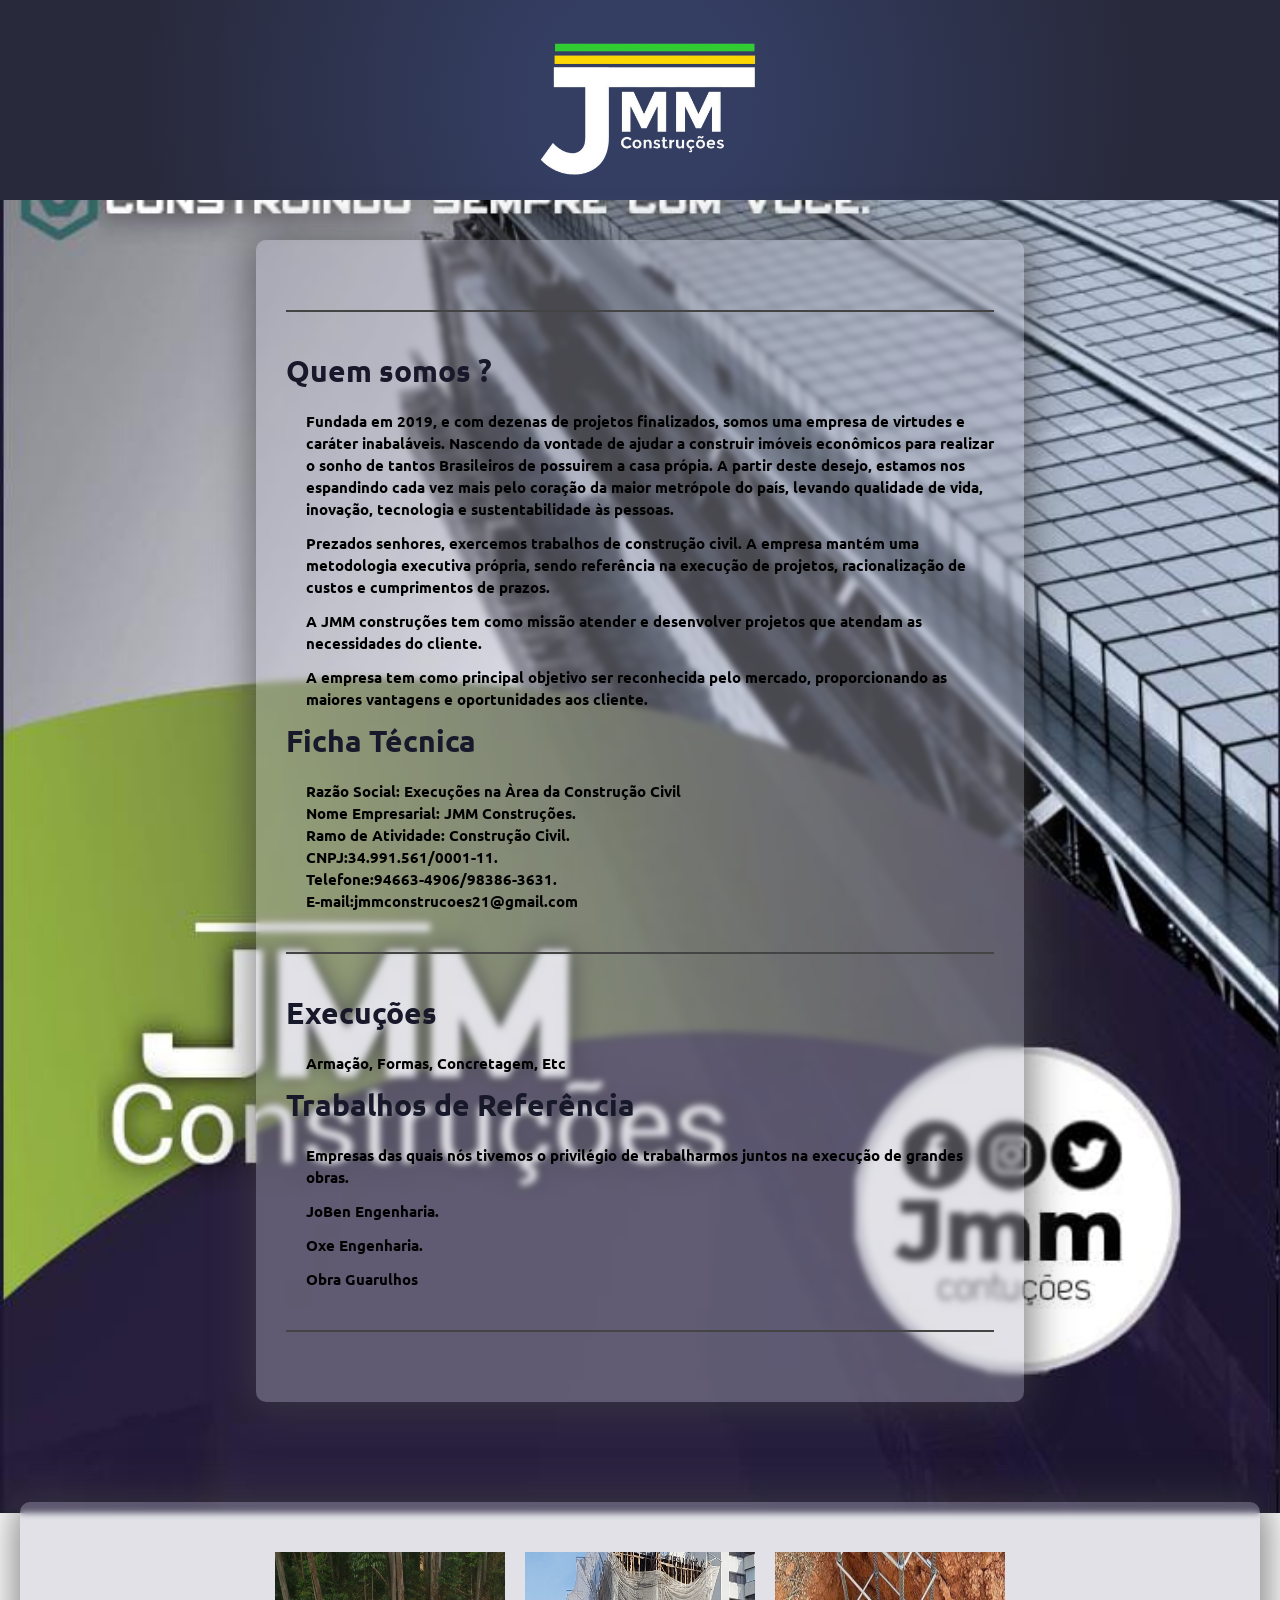
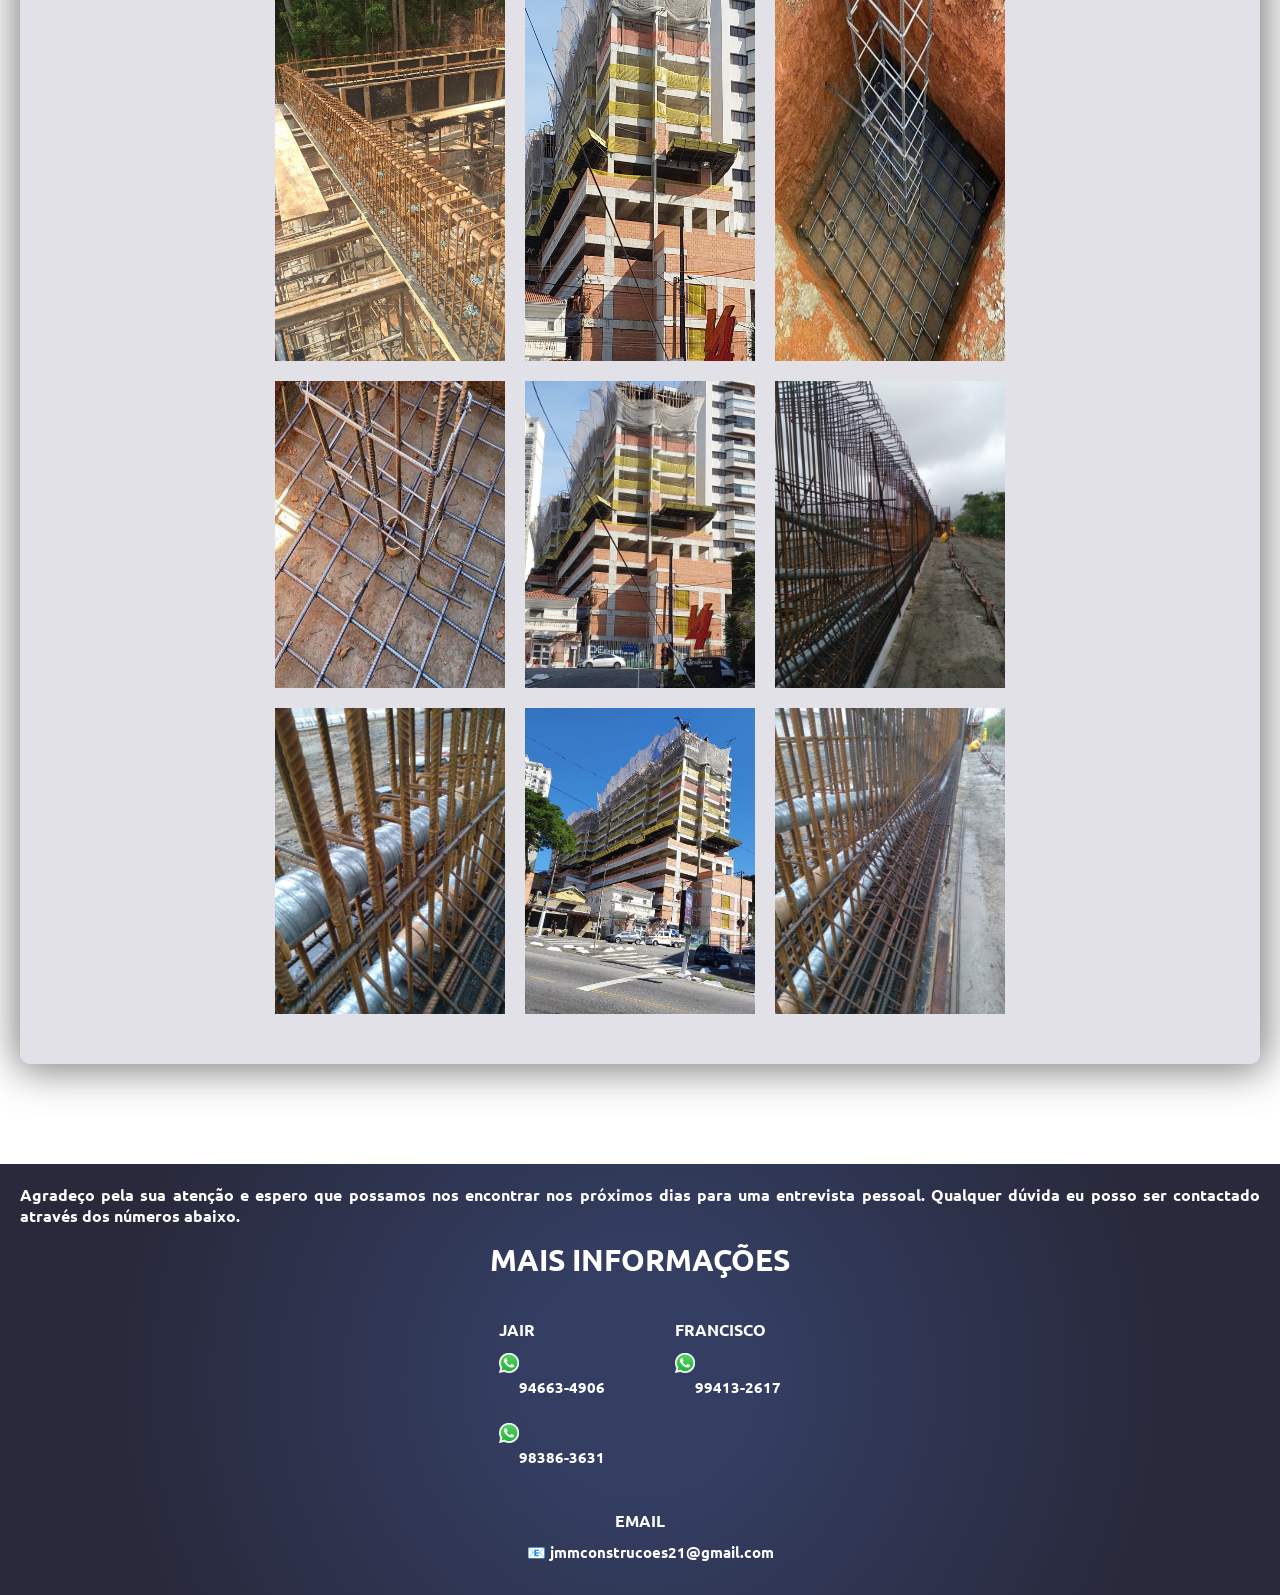
<file: index.html>
<!DOCTYPE html>
<html lang="pt-br">
<head>
    <link rel="preconnect" href="https://fonts.googleapis.com">
    <link rel="preconnect" href="https://fonts.gstatic.com" crossorigin>
    <meta charset="UTF-8">
    <meta http-equiv="X-UA-Compatible" content="IE=edge">
    <meta name="viewport" content="width=device-width, initial-scale=1.0">
    <title>JMM Contruções</title>
    <link rel="stylesheet" href="style.css">
    <link href="https://fonts.googleapis.com/css2?family=Ubuntu:wght@400;500&display=swap" rel="stylesheet">

</head>
<body>

    <div class="page">
        <header>
            <img src="./img/logo.png" alt="">
        </header>

        <main>
            <div class="linha"></div>
            <section>
            <h2>Quem somos ?</h2>
            <p><b>Fundada em 2019, e com dezenas de projetos finalizados, somos uma empresa de virtudes e caráter inabaláveis. Nascendo da vontade de ajudar a construir imóveis econômicos para realizar o sonho de tantos Brasileiros de possuirem a casa própia. A partir deste desejo, estamos nos espandindo cada vez mais pelo coração da maior metrópole do país, levando qualidade de vida, inovação, tecnologia e sustentabilidade às pessoas.</b></p>
            <p><b>Prezados senhores, 
            exercemos trabalhos de construção civil.
            A empresa mantém uma metodologia executiva própria, sendo referência na execução de projetos, racionalização de custos e cumprimentos de prazos.</b></p>
            <p><b>A JMM construções tem como missão atender e desenvolver projetos que atendam as necessidades do cliente.</b></p>
            <p><b>A empresa tem como principal objetivo ser  reconhecida pelo mercado, proporcionando as maiores vantagens e oportunidades aos cliente.</b></p>
            <h2>Ficha Técnica</h2>
            <p class="ficha"><b> Razão Social: Execuções na Àrea da Construção Civil<br>
            Nome Empresarial: JMM Construções. <br>
            Ramo de Atividade: Construção Civil. <br>
            CNPJ:34.991.561/0001-11. <br>
            Telefone:94663-4906/98386-3631. <br>
            E-mail:jmmconstrucoes21@gmail.com</b></p>
            
            <div class="linha"></div>
            
            <h2>Execuções</h2>
            <p><b>Armação, Formas, Concretagem, Etc</b></p>

            <h2>Trabalhos de Referência</h2>
            <p><b>Empresas das quais nós tivemos o privilégio de trabalharmos juntos na execução de grandes obras.</b></p>
            <p><b>JoBen Engenharia.</b></p>
            <p><b>Oxe Engenharia.</b></p>
            <p><b>Obra Guarulhos</b></p>
            </section>
            
            <div class="linha"></div>

        </main>

        <div class="fotos">
            <img id="img1"src="./img/1.jpeg" alt="">
            <img id="img2"src="./img/2.jpeg" alt="">
            <img id="img3"src="./img/3.jpeg" alt="">
            <img id="img4"src="./img/4.jpeg" alt="">
            <img id="img5"src="./img/5.jpeg" alt="">
            <img id="img6"src="./img/6.jpeg" alt="">
            <img id="img7"src="./img/7.jpeg" alt="">
            <img id="img8"src="./img/8.jpeg" alt="">
            <img id="img9"src="./img/9.jpeg" alt="">
            <img id="img10"src="./img/7.jpeg" alt="">
        </div>

        <footer>
            <b>
                <div class="containerContatos">
                    <h3 class="texto">Agradeço pela sua atenção e espero que possamos nos encontrar nos próximos dias para uma entrevista pessoal. Qualquer dúvida eu posso ser contactado através dos números abaixo.</h3>
                    <h2>MAIS INFORMAÇÕES</h2>

                    <div class="contatos">
                        <div>
                            <h3>JAIR</h3>
                            <img src="./img/zap.png" alt=""><p>94663-4906</p>
                            <img src="./img/zap.png" alt=""><p>98386-3631</p>
                        </div>
                        
                        <div>
                            <h3>FRANCISCO</h3>
                            <img src="./img/zap.png" alt=""><p>99413-2617</p>
                        </div>
                        
                    </div>

                    <div id="email">
                        <h3>EMAIL</h3>
                        <a href="mailto:jmmconstrucoes21@gmail.com"><p>📧 jmmconstrucoes21@gmail.com</p></a>
                    </div>
                    
           
                </div>
            </b>
        </footer>
    </div>
</body>
</html>
</file>
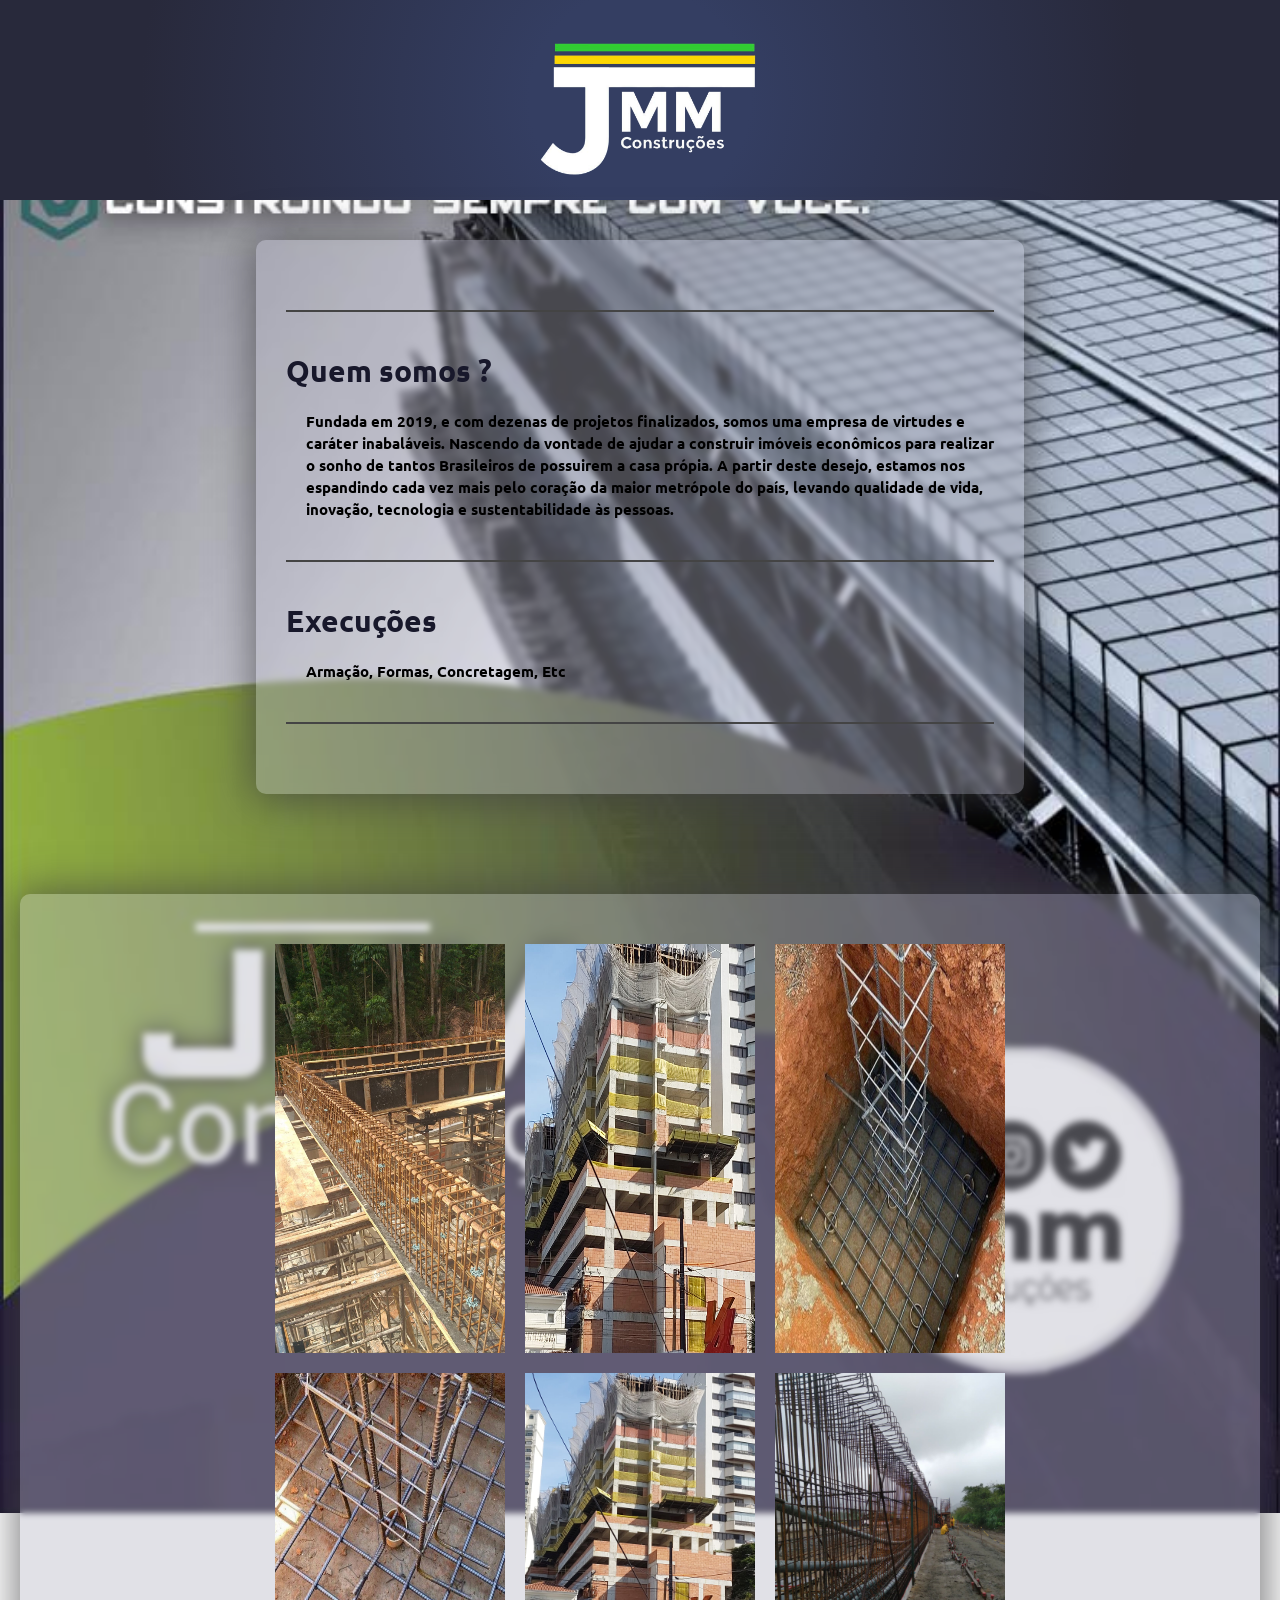
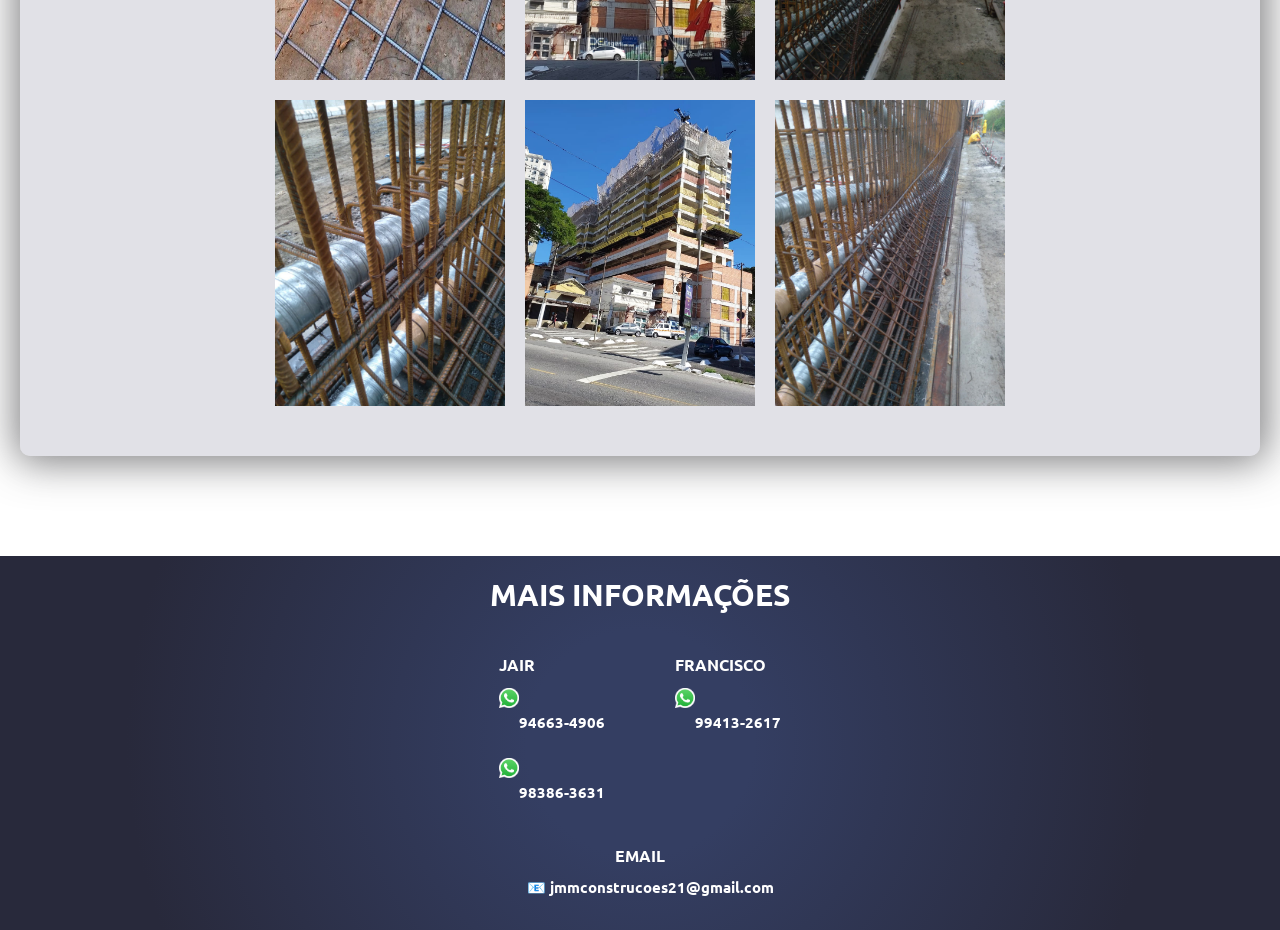
<file: index (1).html>
<!DOCTYPE html>
<html lang="pt-br">
<head>
    <link rel="preconnect" href="https://fonts.googleapis.com">
    <link rel="preconnect" href="https://fonts.gstatic.com" crossorigin>
    <meta charset="UTF-8">
    <meta http-equiv="X-UA-Compatible" content="IE=edge">
    <meta name="viewport" content="width=device-width, initial-scale=1.0">
    <title>JMM Contruções</title>
    <link rel="stylesheet" href="style.css">
    <link href="https://fonts.googleapis.com/css2?family=Ubuntu:wght@400;500&display=swap" rel="stylesheet">

</head>
<body>

    <div class="page">
        <header>
            <img src="./img/logo.png" alt="">
        </header>

        <main>
            <div class="linha"></div>
            <section>
            <h2>Quem somos ?</h2>
            <p><b>Fundada em 2019, e com dezenas de projetos finalizados, somos uma empresa de virtudes e caráter inabaláveis. Nascendo da vontade de ajudar a construir imóveis econômicos para realizar o sonho de tantos Brasileiros de possuirem a casa própia. A partir deste desejo, estamos nos espandindo cada vez mais pelo coração da maior metrópole do país, levando qualidade de vida, inovação, tecnologia e sustentabilidade às pessoas.</b></p>
            
            <div class="linha"></div>
            
            <h2>Execuções</h2>
            <p><b>Armação, Formas, Concretagem, Etc</b></p>
            </section>
            
            <div class="linha"></div>

        </main>

        <div class="fotos">
            <img id="img1"src="./img/1.jpeg" alt="">
            <img id="img2"src="./img/2.jpeg" alt="">
            <img id="img3"src="./img/3.jpeg" alt="">
            <img id="img4"src="./img/4.jpeg" alt="">
            <img id="img5"src="./img/5.jpeg" alt="">
            <img id="img6"src="./img/6.jpeg" alt="">
            <img id="img7"src="./img/7.jpeg" alt="">
            <img id="img8"src="./img/8.jpeg" alt="">
            <img id="img9"src="./img/9.jpeg" alt="">
            <img id="img10"src="./img/7.jpeg" alt="">
        </div>

        <footer>
            <b>
                <div class="containerContatos">
                    <h2>MAIS INFORMAÇÕES</h2>

                    <div class="contatos">
                        <div>
                            <h3>JAIR</h3>
                            <img src="./img/zap.png" alt=""><p>94663-4906</p>
                            <img src="./img/zap.png" alt=""><p>98386-3631</p>
                        </div>
                        
                        <div>
                            <h3>FRANCISCO</h3>
                            <img src="./img/zap.png" alt=""><p>99413-2617</p>
                        </div>
                        
                    </div>

                    <div id="email">
                        <h3>EMAIL</h3>
                        <a href="mailto:jmmconstrucoes21@gmail.com"><p>📧 jmmconstrucoes21@gmail.com</p></a>
                    </div>
                    
           
                </div>
            </b>
        </footer>
    </div>
</body>
</html>
</file>
<file: style.css>
*{
  margin: 0;
  padding: 0;
  box-sizing: border-box;
}

:root{
  font-size: 62.5%;
}

header{
  background: radial-gradient(circle, rgba(52,62,98,1) 17%, rgba(40,41,59,1) 77%);

  text-align: center;

  height: 20rem;
}

header img{
  height: 26rem;
}

body{
  background-image: url(./img/fundo.jpg);
  background-repeat: no-repeat;
  background-size: cover;
  background-attachment: fixed;

  height: 100%;
  width: 100%;

  position: relative;
  z-index: -1;

  font-family: 'Ubuntu', sans-serif;
}

div.linha{
  border: 1px solid rgb(68, 68, 68);

  margin: 4rem 0 4rem;
}

main{
  max-width: 60%;

  margin: 4rem auto;

  padding: 3rem;

  background: rgba(181, 181, 196, 0.4);
  box-shadow: 1px 1px 40px 5px rgba(63, 63, 65, 0.688);
  backdrop-filter: blur(3px);
  border-radius: 10px;

  color: rgb(24, 24, 43);
}

main h2,
footer div.containerContatos h2{
  font-size: 3rem;

  margin-bottom: 2rem;
}

main p,
footer p{
  font-size: 1.5rem;
  line-height: 2.2rem;

  margin-bottom: 1.2rem;

  padding-left: 2rem;

  color: black;

  cursor: pointer;
}

div.contatos{
  display: flex;
  justify-content: center;
  gap: 7rem;

  margin-top: 4rem;
}

footer{
  background: radial-gradient(circle, rgba(52,62,98,1) 17%, rgba(40,41,59,1) 77%);
}

div.containerContatos{

  margin: auto;

  padding: 2rem;

  color: white;
}

footer img{
    width: 2rem;
    margin-top: 1.3rem;
}

footer h3{
  font-size: 1.6rem;
}

h3.texto {
  text-align: center;
  margin: auto;
  margin-bottom: 15px;
  text-align: justify;
}

p.ficha {
  font-size: 1.5rem;
  line-height: 2.2rem;

  margin-bottom: 1.2rem;

  padding-left: 2rem;

  color: black;
}

footer h2{
  text-align: center;
}
div#email{
  margin-top: 3rem;

  text-align: center;
}

div#email h3{
  margin: 3rem 0 1rem;

  text-align: center;
}

footer p{
  color: white
}

footer a{
  text-decoration: none;
}

div.fotos{
  display: grid;
  justify-content: center;
  align-items: stretch;
  gap: 2rem;

  grid-template-areas: 
  "a b c d e"
  "f g h i j";

  background: rgba(181, 181, 196, 0.4);
  box-shadow: 1px 1px 40px 5px rgba(63, 63, 65, 0.688);
  backdrop-filter: blur(3px);
  border-radius: 10px;

  padding: 5rem;
  margin: 10rem 2rem;
}

div.fotos img{
  width: 23rem;

  transition: .4s;
}

div.fotos img:hover{
  transform: scale(1.1);
}

div img#img1{
  grid-area: a;
}

div img#img2{
  grid-area: b;
}

div img#img3{
  grid-area: c;
}

div img#img4{
  grid-area: d;
}

div img#img5{
  grid-area: e;
}

div img#img6{
  grid-area: f;
}

div img#img7{
  grid-area: g;
}

div img#img8{
  grid-area: h;
}

div img#img9{
  grid-area: i;
}

div img#img10{
  grid-area: j;
}

@media (max-width: 1300px){
  div.fotos{  
    grid-template-areas: 
    "a b c" 
    "d e f"
    "g h i";
  }

  div img#img1{
    grid-area: a;
  }
  
  div img#img2{
    grid-area: b;
  }
  
  div img#img3{
    grid-area: c;
  }
  
  div img#img4{
    grid-area: d;
  }
  
  div img#img5{
    grid-area: e;
  }
  
  div img#img6{
    grid-area: f;
  }
  
  div img#img7{
    grid-area: g;
  }
  
  div img#img8{
    grid-area: h;
  }
  
  div img#img9{
    grid-area: i;
  }

  div img#img10{
    display: none;
  }
}

@media (max-width: 820px){
  div.fotos{  
    grid-template-areas: 
    "a b"
    "c d" 
    "e f"
    "g h "
    "i j";
  }

  div img#img10{
    display: block;
  }  
  
  main{
    max-width: 90%;
  }
  
}

@media (max-width: 540px){
  div.fotos{  
    display: flex;
    flex-direction: column;
    justify-items: center;
    align-items: center;
  }
}
</file>
